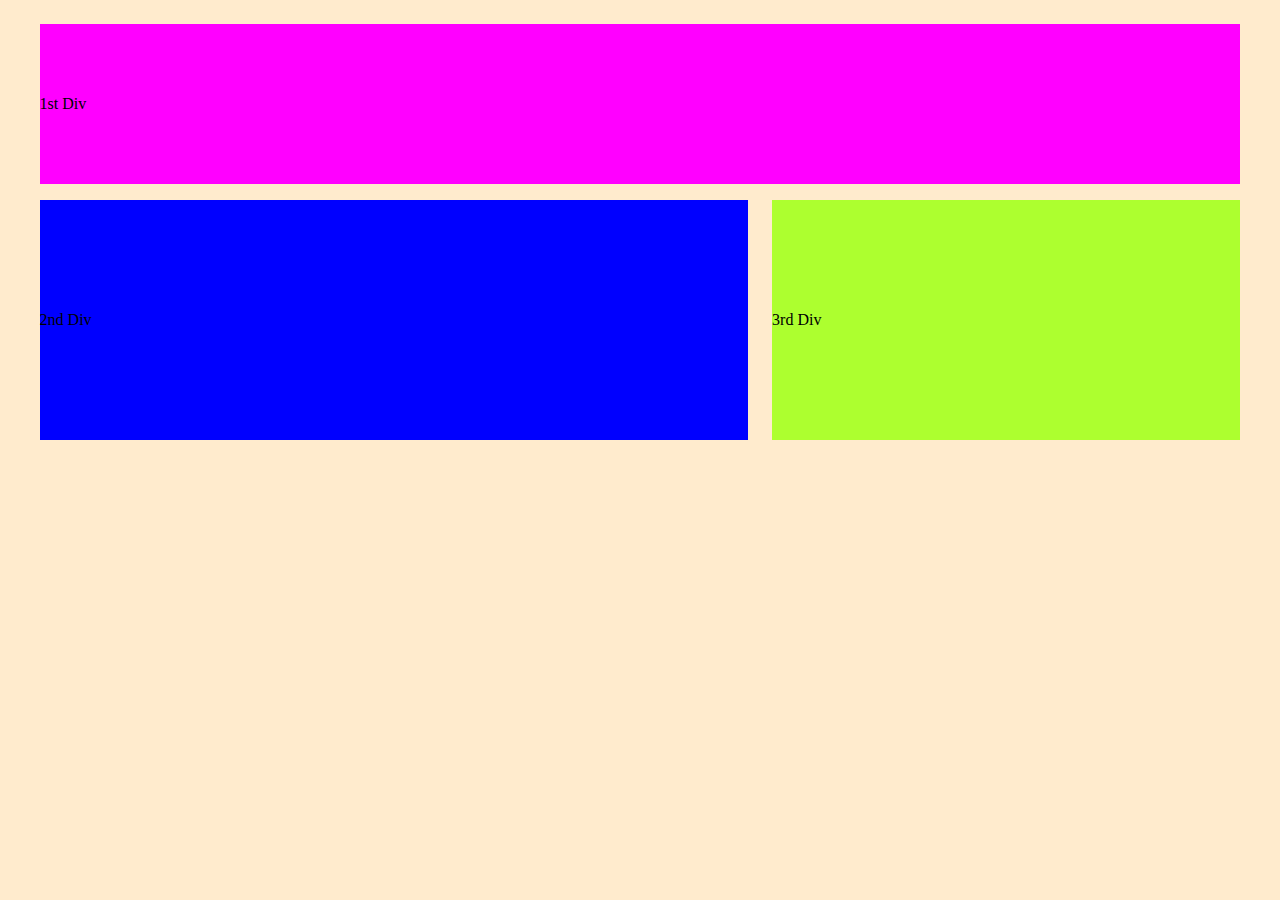
<file: medial-queries1/index.html>
<!DOCTYPE html>
<html lang="en" dir="ltr">
  <head>
    <meta charset="utf-8" />
    <title>Media Queries 1</title>
    <link rel="stylesheet" href="main.css" />
  </head>
  <body>
    <div class="container">
      <div class="a">1st Div</div>
      <div class="b">2nd Div</div>
      <div class="c">3rd Div</div>
    </div>
  </body>
</html>
</file>
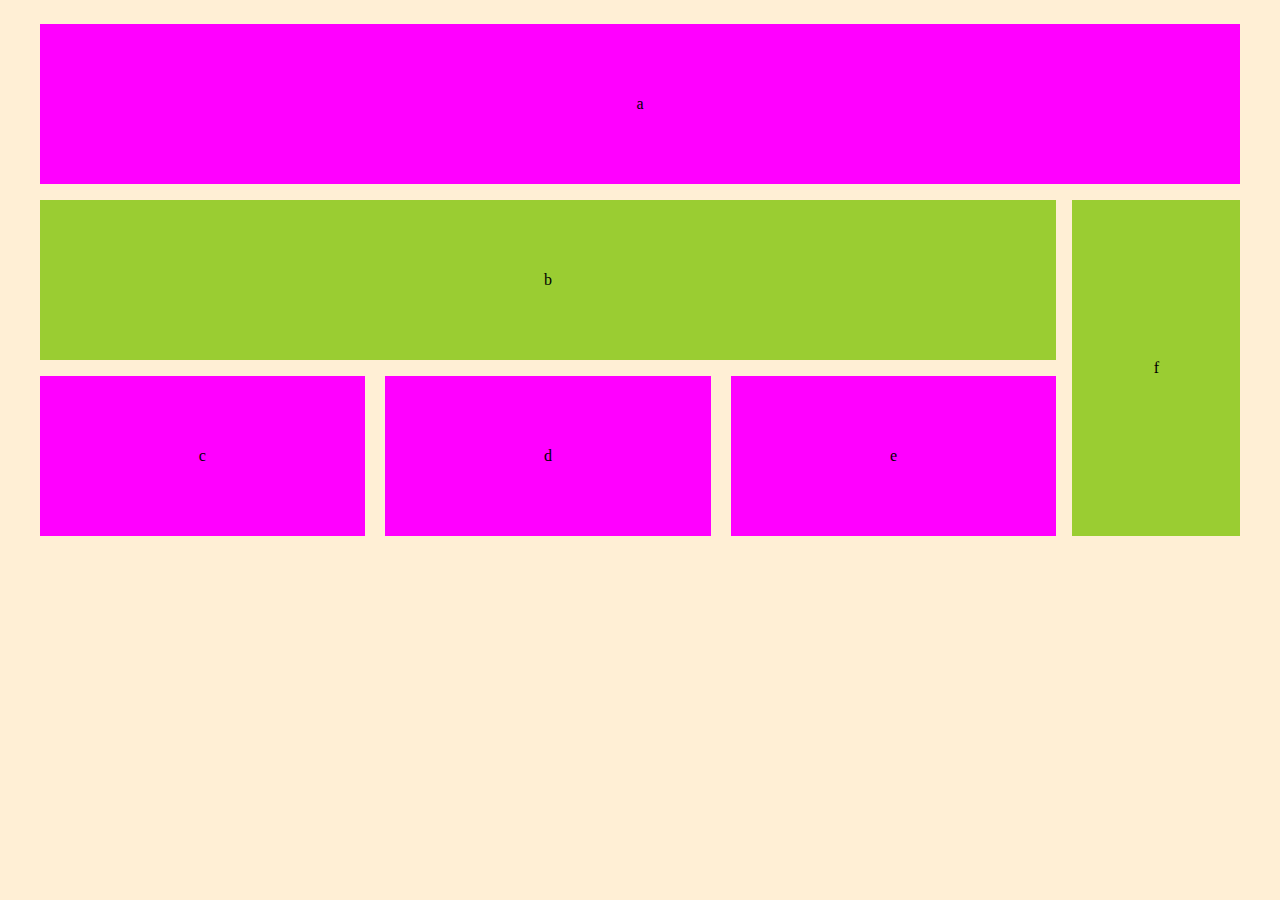
<file: medial-queries2/index.html>
<!DOCTYPE html>
<html lang="en" dir="ltr">
  <head>
    <meta charset="utf-8" />
    <title>Media Queries 2</title>
    <link rel="stylesheet" href="main.css" />
  </head>
  <body>
    <div class="container">
      <div class="a">a</div>
      <div class="middle-container">
        <div class="b">b</div>

        <div class="c">c</div>
        <div class="d">d</div>
        <div class="e">e</div>
      </div>
      <div class="f-container">
        <div class="f">f</div>
      </div>
    </div>
  </body>
</html>
</file>
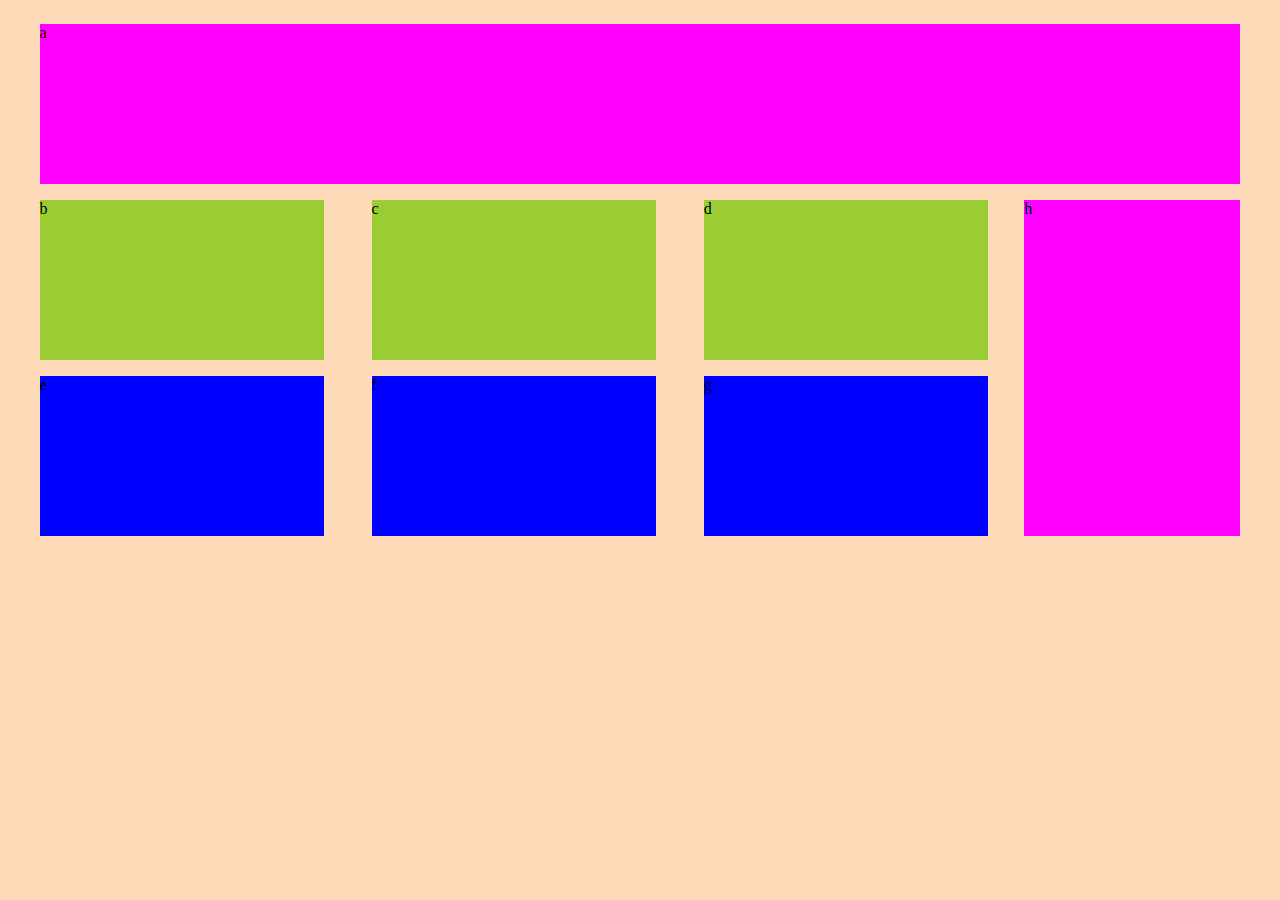
<file: medial-queries3/index.html>
<!DOCTYPE html>
<html lang="en" dir="ltr">
  <head>
    <meta charset="utf-8" />
    <title>Media Queries 3</title>
    <link rel="stylesheet" href="main.css" />
  </head>
  <body>
    <div class="container">
      <div class="a">a</div>
      <div class="middle-container">
        <div class="b">b</div>
        <div class="c">c</div>
        <div class="d">d</div>
        <div class="e">e</div>
        <div class="f">f</div>
        <div class="g">g</div>
      </div>
      <div class="h-container">
        <div class="h">h</div>
      </div>
    </div>
  </body>
</html>
</file>
<file: medial-queries1/main.css>
body {
  background: blanchedalmond;
}

.a {
  background: magenta;
  min-height: 10em;
  min-width: 100%;
}

.b {
  background: blue;
  min-height: 15em;
  width: 59%;
}

.c {
  background-color: greenyellow;
  min-height: 18%;
  width: 39%;
}

.a,
.b,
.c {
  display: flex;
  align-items: center;
  justify-content: space-between;
  margin-bottom: 1em;
}

.container {
  display: flex;
  width: 95%;
  margin: auto;
  justify-content: space-between;
  flex-wrap: wrap;
  padding: 1em;
}

@media (max-width: 600px) {
  .container {
    flex-direction: column;
  }
  .b,
  .c {
    width: 100%;
  }
  .a,
  .c {
    min-height: 5em;
  }
}
</file>
<file: medial-queries2/main.css>
body {
  background: papayawhip;
}

@media (max-width: 767px) {
  .middle-container {
    width: 100%;
    flex-basis: 100%;
    margin-right: 0em;
  }
  .f-container {
    width: 100%;
    flex-basis: 100%;
  }
}

.a,
.c,
.e,
.d {
  background-color: magenta;
}

.b,
.f {
  background-color: yellowgreen;
}

.container {
  display: flex;
  width: 95%;
  margin: auto;
  justify-content: space-between;
  flex-wrap: wrap;
  padding: 1em;
}

.a,
.b,
.c,
.d,
.e,
.f {
  display: flex;
  align-items: center;
  justify-content: space-evenly;
  margin-bottom: 1em;
  min-height: 10em;
}

.a {
  width: 100%;
}

.middle-container {
  width: 84%;
  flex-basis: 84%;
  display: flex;
  flex-flow: row wrap;
  justify-content: space-between;
  flex-grow: 1;
  margin-right: 1em;
}

.b {
  width: 100%;
}

.c,
.d,
.e {
  width: 32%;
}

.f-container {
  width: 14%;
  margin-bottom: 1em;
}

.f {
  height: 100%;
}
</file>
<file: medial-queries3/main.css>
body {
  background: peachpuff;
}

@media (max-width: 767px) {
  .middle-container {
    width: 100%;
    flex-basis: 100%;
  }
  .b,
  .c,
  .d,
  .e,
  .f,
  .g {
    width: 32%;
    height: 32%;
  }

  .h-container {
    width: 100%;
    flex-basis: 100%;
  }
}

.a,
.h {
  background-color: magenta;
  min-height: 10em;
  margin-bottom: 1em;
  display: flex;
}

.a {
  width: 100%;
}

.b,
.c,
.d {
  background-color: yellowgreen;
}

.e,
.f,
.g {
  background-color: blue;
}

.b,
.c,
.d,
.e,
.f,
.g {
  width: 30%;
  height: 30%;
  min-height: 10em;
  margin-bottom: 1em;
  display: flex;
}

.container {
  display: flex;
  width: 95%;
  margin: auto;
  justify-content: space-between;
  flex-wrap: wrap;
  padding: 1em;
}

.middle-container {
  width: 79%;
  flex-basis: 79%;
  display: flex;
  flex-flow: row wrap;
  justify-content: space-between;
  margin-right: 2em;
}

.h-container {
  width: 18%;
  margin-bottom: 1em;
}

.h {
  height: 100%;
}
</file>
